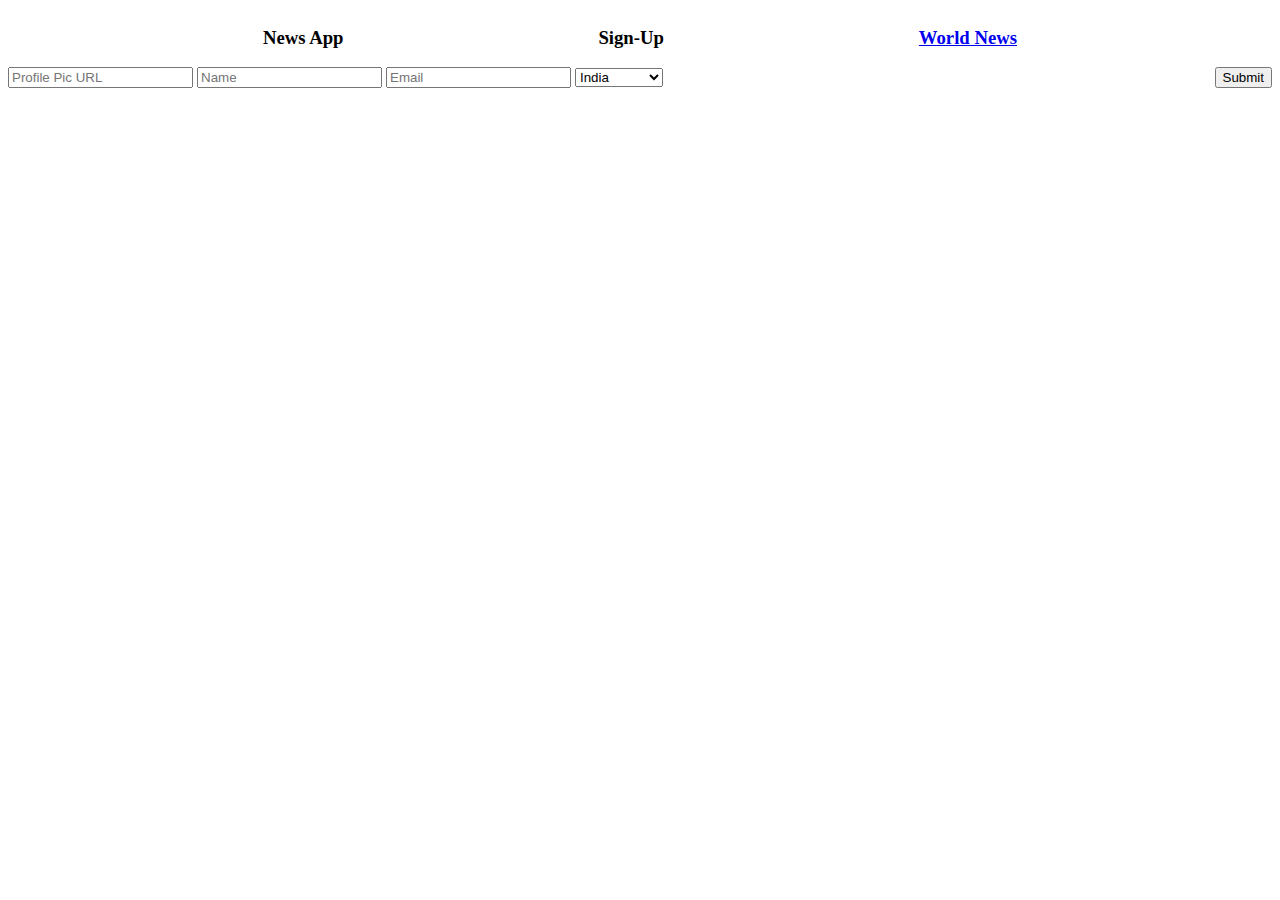
<file: index.html>
<!DOCTYPE html>
<html lang="en">
  <head>
    <meta charset="UTF-8" />
    <meta http-equiv="X-UA-Compatible" content="IE=edge" />
    <meta name="viewport" content="width=device-width, initial-scale=1.0" />
    <title>Home page</title>
    <link rel="stylesheet" href="./styles/index.css">
  </head>
  <body>
    <div id="navbar">
      <h3>News App</h3>
      <h3>Sign-Up</h3>
      <h3>
        <a href="/worldNews.html">World News</a>
      </h3>
    </div>
    <div id="user-form">
    
      <form action="">
        <input type="text" id="user_pic" placeholder="Profile Pic URL">
        <input type="text" id="user_name" placeholder="Name">
        <input type="text" id="user_email" placeholder="Email">
        <select name="" id="user_country">
          <option value="">India</option>
          <option value="">China</option>
          <option value="">Newzeland</option>
          <option value="">USA</option>.
          <option value="">UK</option>
          
        </select>
      </form>
      <button id="submit" onclick="submit()">Submit</button>
     
      
      
<!-- Profile Pic, (Id:- user_pic)
Name, (Id:- user_name)
Email, (Id:- user_email)
country, (Id: user_country) >> Dropdown with options "India", "China", "Newzeland", "USA", "UK.  
** Submit button will have Id:- "submit". -->
    </div>
 
  </body>
</html>

<script src="./scripts/index.js"></script>
</file>
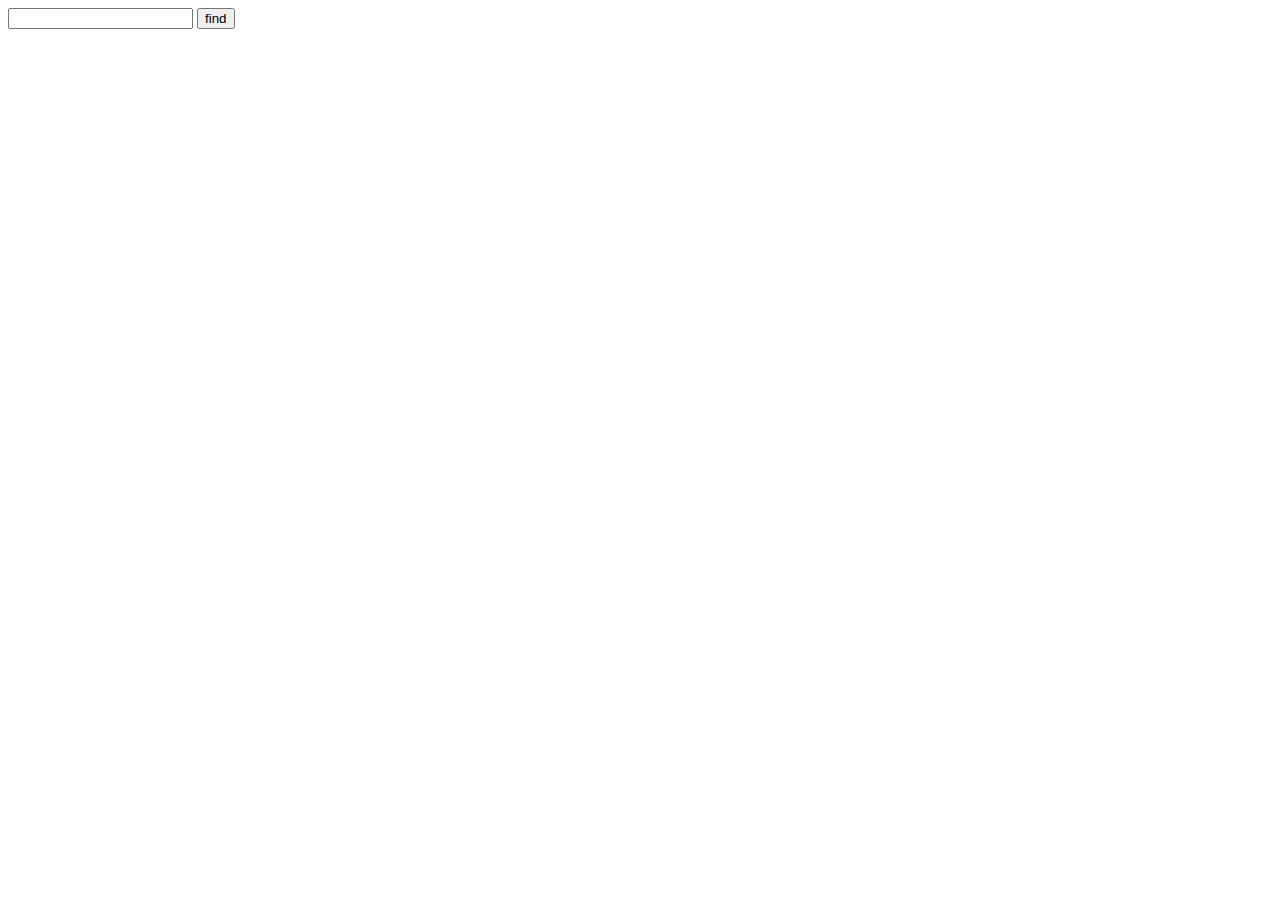
<file: worldNews.html>
<!DOCTYPE html>
<html lang="en">
  <head>
    <meta charset="UTF-8" />
    <meta http-equiv="X-UA-Compatible" content="IE=edge" />
    <meta name="viewport" content="width=device-width, initial-scale=1.0" />
    <title>World News</title>
  </head>
  <body>
    <div>
      <!-- - The nav-bar will have following :- 
     * search box with Id as- "search_box"
     * Link for different country news with IDs as:-
       - India :- “in”
       - Usa :- “us”
       - China :- “ch”
       - UK :- “uk”
       - New Zealand :- “nz” -->
      </div>
    </div>
    <div>
      <div>
        <!-- Sidebar will have
         - Image of user (Id:- "user_img")
  - Name of user (Id:- "user_name")
  - Email of user (Id:- "user_email")
  - Country of user (Id:- "user_country) -->
      </div>
      <div id="news_result">
        <!-- - All the news will be appended inside div with id as "news_result".
          - Every news card will have class as "news" (Show image, title and author only in cards). -->
          <input type="text" id="search">
          <button onclick="getData()">find</button>
      </div>
    </div>
  </body>
</html>

<script src="./scripts/worldNews.js"></script>
</file>
<file: styles/index.css>
#navbar{
    display: flex;
    justify-content: space-evenly;
  
  
}



#user-form{
    display: flex;
     justify-content: space-between;
}
</file>
